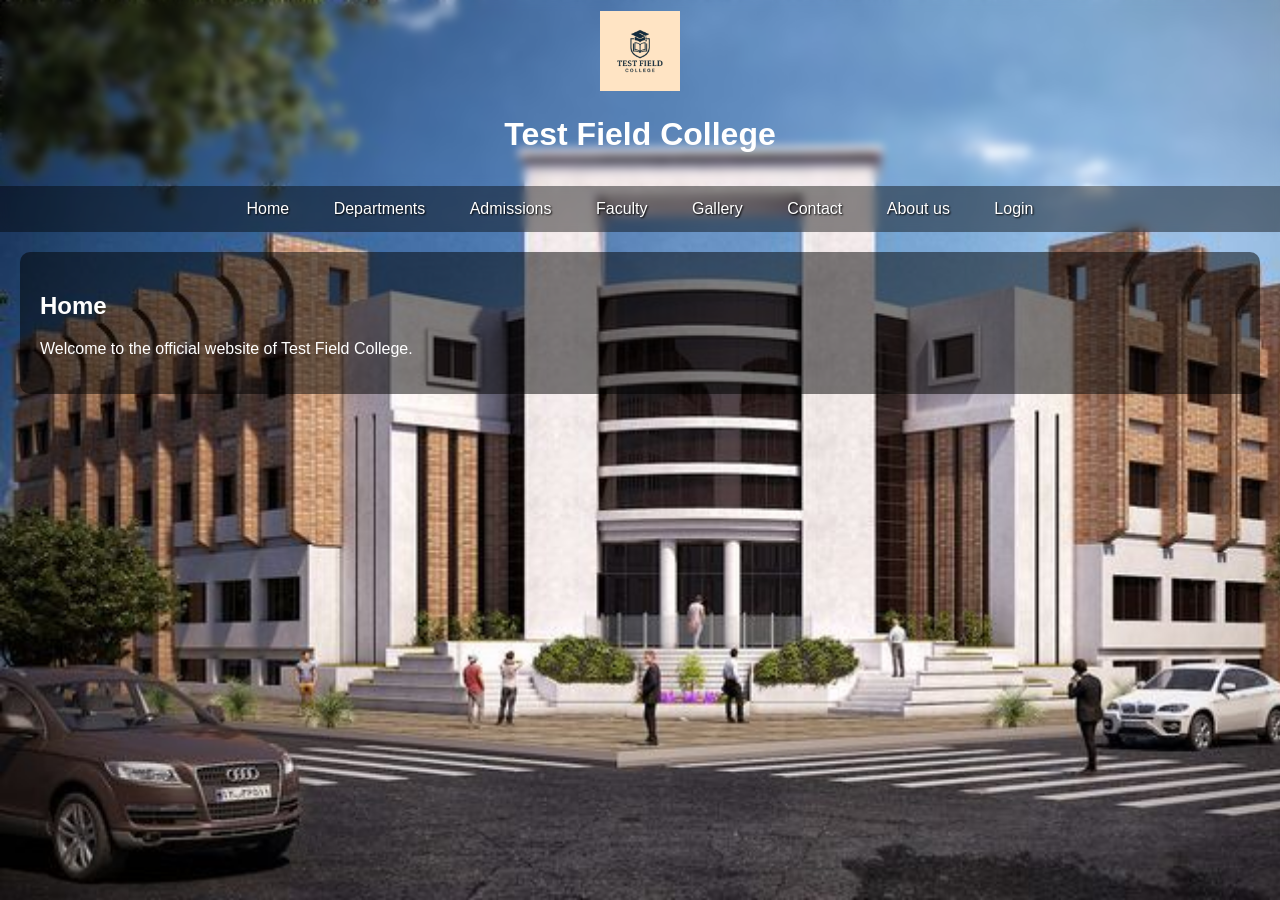
<file: index.html>
<!DOCTYPE html>
<head>
  <title>Test Field College</title>
  <link rel="stylesheet" href="style.css">
</head>

<body style="background-image: url('img/college.jpg'); background-size: cover;"></body>

  <header>
    <div class="logo">
      <img src="img/logo.png" alt="College Logo" style="background-color: bisque;"> 
    </div>
    <h1>Test Field College</h1>
  </header>

  <nav>
    <a href="#" onclick="showSection('Home')">Home</a>
    <a href="#" onclick="showSection('Departments')">Departments</a>
    <a href="#" onclick="showSection('Admissions')">Admissions</a>
    <a href="#" onclick="showSection('Faculty')">Faculty</a>
    <a href="#" onclick="showSection('Galler')">Gallery</a>
    <a href="#" onclick="showSection('Contact')">Contact</a>
    <a href="#" onclick="showSection('About us')">About us</a>
    <a href="C:\Users\hp\Documents\App Development\\college 2 web\login\login.html">Login</a>
  </nav>

  <div class="containers">
    <div id="Home" class="section active">
      <h2>Home</h2>
      <p>Welcome to the official website of Test Field College.</p>
    </div>

    <div id="Departments" class="section">
      <h2>Departments</h2>
      <ul>
        <li>BCA (Bachelor of Computer Application)</li>
        <li>BBA (Bachelor of Business Administration)</li>
        <li>BCom (Bachelor of Commerce)</li>
        <li>BA (Bachelor of Arts)</li>
      </ul>
    </div>

    <div id="Admissions" class="section">
      <h2>Admissions</h2>
      <p>Admission details will be updated soon. Stay tuned!</p>
    </div>

    <div id="Faculty" class="section">
      <h2>Faculty</h2>
      <p>Meet our qualified and dedicated faculty committed to academic excellence.</p>
    </div>

    <div id="Contact" class="section">
      <h2>Contact Details</h2>
      <p>Email: contact@testfieldcollege.edu</p>
      <p>Phone: +971-5078777710</p>
      <p>Location : industrial area road, al jurf , Ajman U.A.E. </p>
    </div>

    <div id="About us" class="section">
      <h2>About Us</h2>
      <p>Test Field College is committed to delivering top-quality education and fostering holistic student development.</p>
    </div>

    <div id="Login" class="section">
      <h2>Login</h2>
    </div>
  </div>

<script src="main.js"></script>
</body>
</html>
</file>
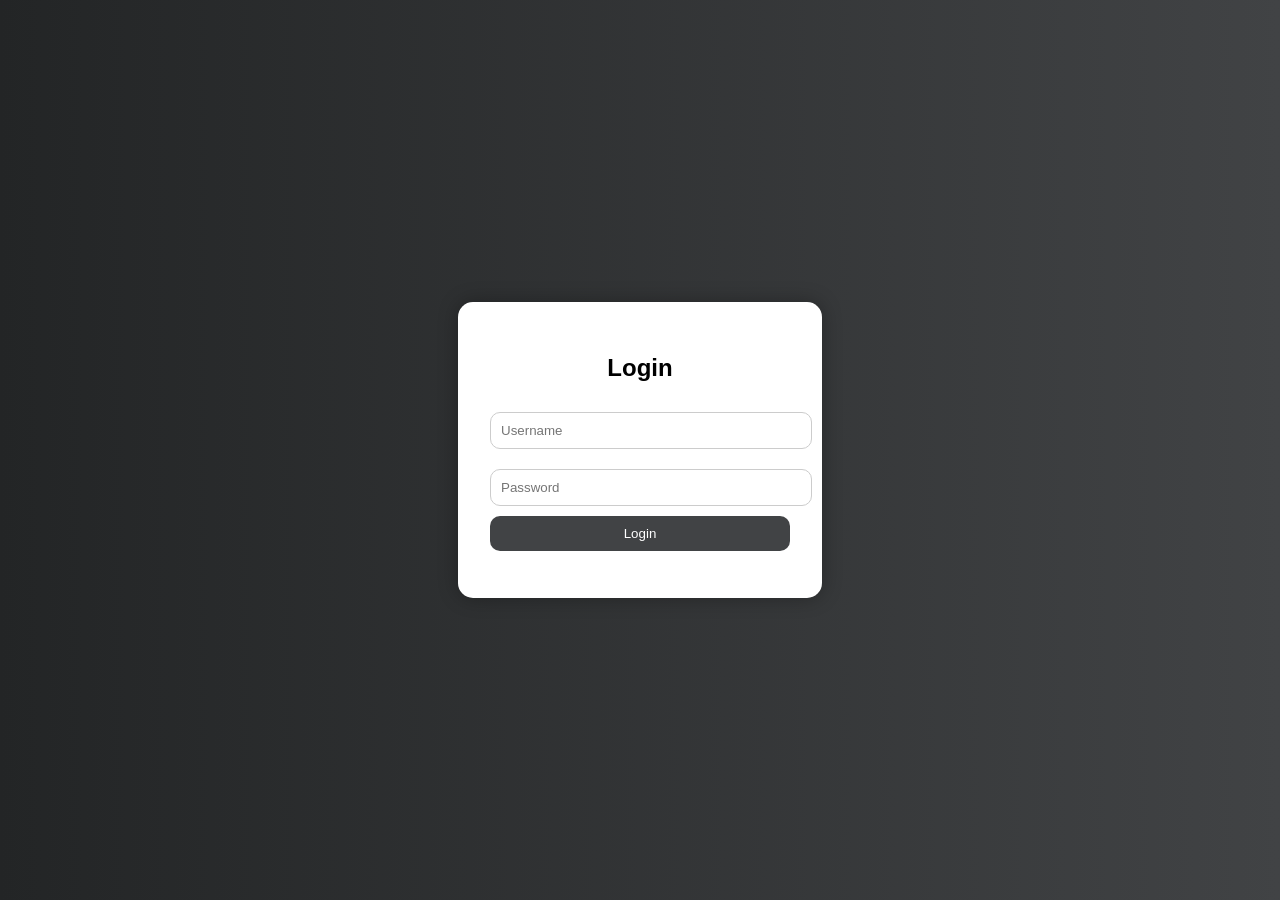
<file: login/login.html>
<!DOCTYPE html>
<head>
  <meta name="viewport" content="width=device-width, initial-scale=1.0">
  <title>Login Page</title>
  <link rel="stylesheet" href="login.css">
</head>
<body>
  <div class="login-container">
    <h2>Login</h2>
    <form id="loginForm">
      <input type="text" id="username" placeholder="Username" required>
      <input type="password" id="password" placeholder="Password" required>
      <button type="submit">Login</button>
    </form>
    <p id="error" class="error-msg"></p>
  </div>

  <script src="login.js"></script>
</body>
</html>
</file>
<file: style.css>
body {
  margin: 0;
  font-family: Arial, sans-serif;
  color: #fff;
  background-repeat: no-repeat;
  background-attachment: fixed;
  text-shadow: #000;
}

header {
  background-color: rgba(63, 188, 234, 0); 
  backdrop-filter: blur(5px); 
  -webkit-backdrop-filter: blur(5px); 
  padding: 11px;
  text-align: center;
  border-radius: 10px;
}


.logo img {
  height: 80px;
}

nav {
  background-color: rgba(0, 0, 0, 0.426);
  backdrop-filter: blur(5px); 
  -webkit-backdrop-filter: blur(5px); 
  overflow: hidden;
  text-align: center;
}


nav a {
  display: inline-block;
  color: white;
  text-decoration: none;
  padding: 14px 20px;
  transition: background-color 0.2s ease-in;
  text-shadow: 1px 1px 2px #000;
}

nav a:hover {
  background-color: #063149a8;
}

.containers {
  padding: 20px;
}

.section {
  display: none;
}

.section.active {
  display: block;
  background-color: rgba(0, 0, 0, 0.5);
  padding: 20px;
  border-radius: 10px;
  text-shadow: #000;
}

h1 {
text-shadow: #ce9f9f;
}
</file>
<file: login/login.css>
body {
  margin: 0;
  font-family: Arial, sans-serif;
  background: linear-gradient(to right, #232526, #414345);
  height: 100vh;
  display: flex;
  justify-content: center;
  align-items: center;
}

.login-container {
  background: #fff;
  padding: 2rem;
  border-radius: 15px;
  box-shadow: 0 0 20px rgba(0,0,0,0.3);
  width: 300px;
  text-align: center;
}

.login-container h2 {
  margin-bottom: 20px;
}

.login-container input {
  width: 100%;
  padding: 10px;
  margin: 10px 0;
  border: 1px solid #ccc;
  border-radius: 10px;
}

.login-container button {
  padding: 10px;
  width: 100%;
  background-color: #414345;
  color: white;
  border: none;
  border-radius: 10px;
  cursor: pointer;
}

.login-container button:hover {
  background-color: #232526;
}

.error-msg {
  color: red;
  font-size: 0.9em;
  margin-top: 10px;
}
</file>
